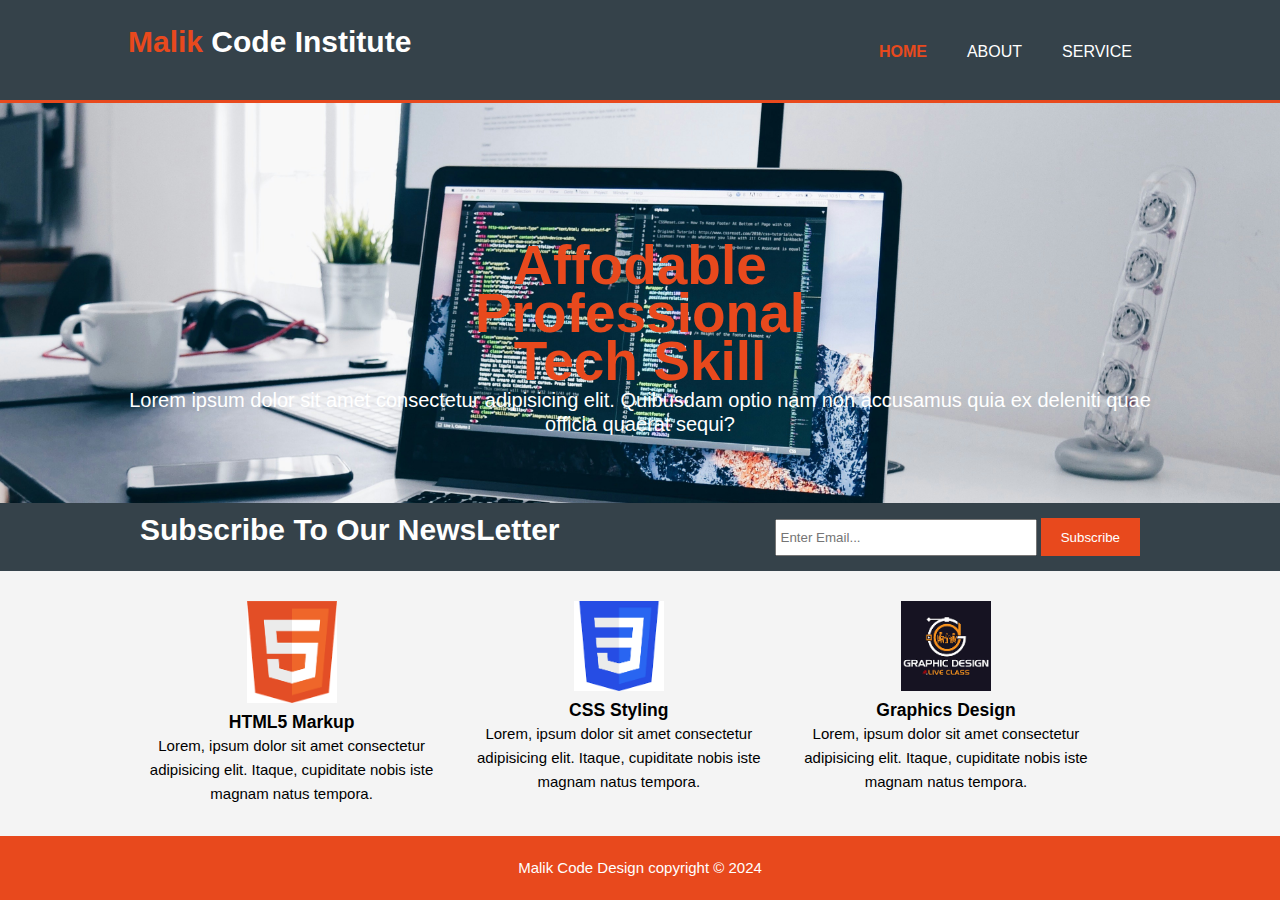
<file: index.html>
<!DOCTYPE html>
<html lang="en">
<head>
    <meta charset="UTF-8">
    <meta name="viewport" content="width=device-width, initial-scale=1.0">
    <meta name="description" content="Affordable and Professional Web Design">
    <meta name="keywords" content="Web Design, Affordable web design and profession">
    <meta name="autor" content=Malik Code Institute>
    <title>Malik Code Institute|Welcome</title>
    <link rel="stylesheet" href="css/style.css">
</head>
<body>
    <header>
        <div class="container">
            <div id="branding">
            <h1><span class="highlight">Malik</span> Code Institute</h1>
            </div>
            <nav>
            <ul>
                <li class="current"><a href="index.html">Home</a></li>
                 <li><a href="about.html">About</a></li> 
                 <li><a href="service.html">Service</a></li>
            </ul>
            </nav>
        </div>
    </header>
    <section id="showcase">
        <div class="container">
            <h1>Affodable <br><br>Professional <br><br>Tech Skill</h1>
            <p>Lorem ipsum dolor sit amet consectetur adipisicing elit. Quibusdam optio nam non accusamus quia ex deleniti quae officia quaerat sequi?</p>
            

        </div>
    </section>
        <section id="newsletter">
            <div class="container">
                <h1>Subscribe To Our NewsLetter</h1>
                <form>
                    <input type="Email" placeholder="Enter Email...">
                    <button type="submit" class="button_1">Subscribe</button>
                </form>
            </div>
        </section>
        <section id="boxes">
            <div class="container">
                <div class="box">
                    <img src="img/html.png" alt="" width="">
                    <h3>HTML5 Markup</h3>
                    <p>Lorem, ipsum dolor sit amet consectetur adipisicing elit. Itaque, cupiditate nobis iste magnam natus tempora.</p>

                </div>
                <div class="box">
                    <img src="img/css.png" alt="" height="">
                <h3>CSS Styling</h3>
                <p>Lorem, ipsum dolor sit amet consectetur adipisicing elit. Itaque, cupiditate nobis iste magnam natus tempora.</p>
                
            </div >
            <div class="box">
                <img src="img/design.png" alt="" width="">
            <h3>Graphics Design</h3>
            <p>Lorem, ipsum dolor sit amet consectetur adipisicing elit. Itaque, cupiditate nobis iste magnam natus tempora.</p>
            
        </div>


            </div>
        </section>
            <footer>
                <p>Malik Code Design copyright &copy 2024</p>
            </footer>

        
</body>
</html>
</file>
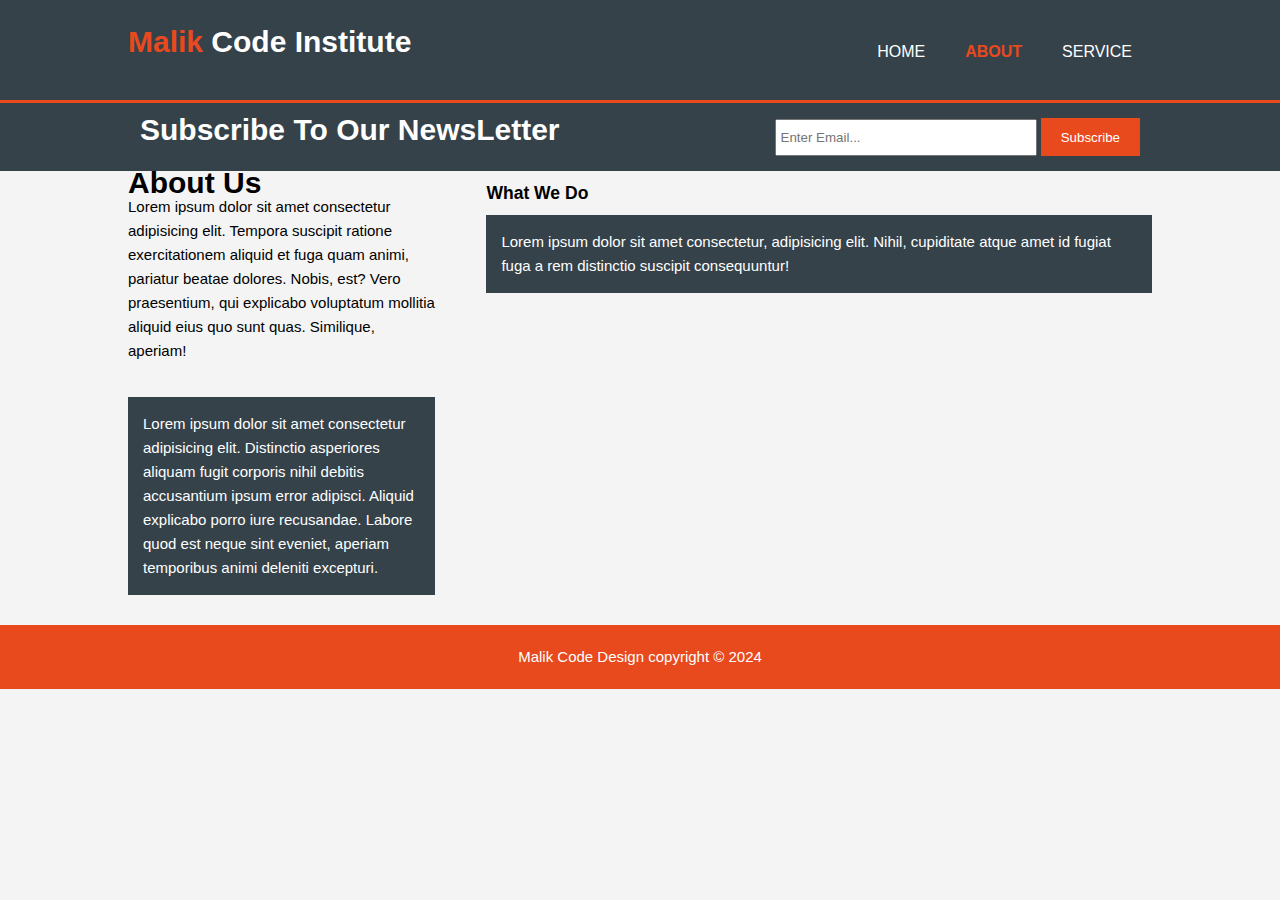
<file: about.html>
<!DOCTYPE html>
<html lang="en">
<head>
    <meta charset="UTF-8">
    <meta name="viewport" content="width=device-width, initial-scale=1.0">
    <meta name="description" content="Affordable and Professional Web Design">
    <meta name="keywords" content="Web Design, Affordable web design and profession">
    <meta name="autor" content=Malik Code Institute>
    <title>Malik Code Institute|About</title>
    <link rel="stylesheet" href="css/style.css">
</head>
<body>
    <header>
        <div class="container">
            <div id="branding">
            <h1><span class="highlight">Malik</span> Code Institute</h1>
            </div>
            <nav>
            <ul>
                <li><a href="index.html">Home</a></li>
                 <li class="current"><a href="about.html">About</a></li> 
                 <li><a href="service.html">Service</a></li>
            </ul>
            </nav>
        </div>
    </header>
   
        <section id="newsletter">
            <div class="container">
                <h1>Subscribe To Our NewsLetter</h1>
                <form>
                    <input type="Email" placeholder="Enter Email...">
                    <button type="submit" class="button_1">Subscribe</button>
                </form>
            </div>
        </section>
        <section id="main">
            <div class="container">
                <article id="main_col">
                    <h1 class="page-title">About Us</h1>
                    <p>Lorem ipsum dolor sit amet consectetur adipisicing elit. Tempora suscipit ratione exercitationem aliquid et fuga quam animi, pariatur beatae dolores. Nobis, est? Vero praesentium, qui explicabo voluptatum mollitia aliquid eius quo sunt quas. Similique, aperiam!</p><br>
                    <p class="dark">Lorem ipsum dolor sit amet consectetur adipisicing elit. Distinctio asperiores aliquam fugit corporis nihil debitis accusantium ipsum error adipisci. Aliquid explicabo porro iure recusandae. Labore quod est neque sint eveniet, aperiam temporibus animi deleniti excepturi.</p>
                </article>
                    <aside id="sidebar">
                    <h3>What We Do</h3>
                    <p class="dark">Lorem ipsum dolor sit amet consectetur, adipisicing elit. Nihil, cupiditate atque amet id fugiat fuga a rem distinctio suscipit consequuntur!</p>
                    </aside>
                    


                    


            </div>
        </section>
            <footer>
                <p>Malik Code Design copyright &copy 2024</p>
            </footer>

        
</body>
</html>
</file>
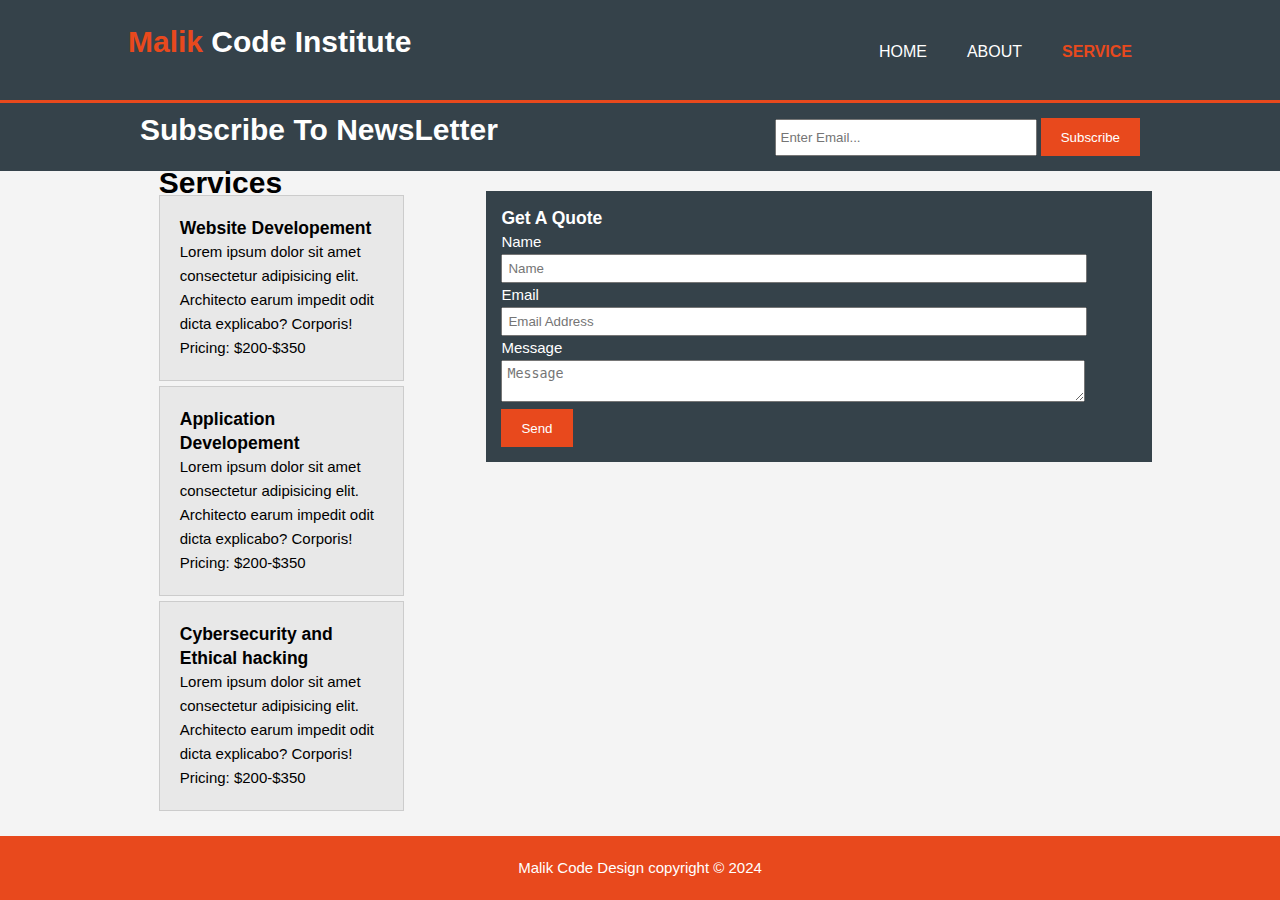
<file: service.html>
<!DOCTYPE html>
<html lang="en">

<head>
    <meta charset="UTF-8">
    <meta name="viewport" content="width=device-width, initial-scale=1.0">
    <meta name="description" content="Affordable and Professional Web Design">
    <meta name="keywords" content="Web Design, Affordable web design and profession">
    <meta name="autor" content=Malik Code Institute>
    <title>Malik Code Institute|Services</title>
    <link rel="stylesheet" href="css/style.css">
</head>

<body>
    <header>
        <div class="container">
            <div id="branding">
                <h1><span class="highlight">Malik</span> Code Institute</h1>
            </div>
            <nav>
                <ul>
                    <li><a href="index.html">Home</a></li>
                    <li><a href="about.html">About</a></li>
                    <li class="current"><a href="service.html">Service</a></li>
                </ul>
            </nav>
        </div>
    </header>


    <section id="newsletter">
        <div class="container">
            <h1>Subscribe To NewsLetter</h1>
            <form>
                <input type="Email" placeholder="Enter Email...">
                <button type="submit" class="button_1">Subscribe</button>
            </form>
        </div>
    </section>
    <section id="main">
        <div class="container">
            <article id="main_col">
                <div class="container">
                    <h1 class="page-title">Services</h1>
                    <ul id="service">
                        <li>
                            <h3>Website Developement</h3>

                            <p>Lorem ipsum dolor sit amet consectetur adipisicing elit. Architecto earum impedit odit
                                dicta
                                explicabo? Corporis!</p>
                            <p>Pricing: $200-$350</p>
                        </li>
                        <li>
                            <h3>Application Developement</h3>

                            <p>Lorem ipsum dolor sit amet consectetur adipisicing elit. Architecto earum impedit odit
                                dicta
                                explicabo? Corporis!</p>
                            <p>Pricing: $200-$350</p>
                        </li>
                        <li>
                            <h3>Cybersecurity and Ethical hacking</h3>

                            <p>Lorem ipsum dolor sit amet consectetur adipisicing elit. Architecto earum impedit odit
                                dicta
                                explicabo? Corporis!</p>
                            <p>Pricing: $200-$350</p>
                        </li>
                    </ul>
                </div>
            </article>
            <aside id="sidebar">
                <div class="dark">
                    <h3>Get A Quote</h3>
                    <form class="quote">
                        <div>
                            <label for="name">Name</label><br>
                            <input type="text" placeholder="Name">
                        </div>
                        <div>
                            <label for="email">Email</label><br>
                            <input type="email" placeholder="Email Address">
                        </div>
                        <div>
                            <label for="message">Message</label><br>
                            <textarea placeholder="Message"></textarea>
                        </div>
                        <button class="button_1" type="submit">Send</button>
                    </form>
                </div>
            </aside>
        </div>
    </section>
</body>
<footer>
    <p>Malik Code Design copyright &copy 2024</p>
</footer>


</body>

</html>
</file>
<file: css/style.css>
*{
    margin: 0;
    padding: 0;
}
body{
    font-family: Arial, Helvetica, sans-serif;
    font-size: 15px;
    line-height: 1.6em;
    background: #f4f4f4;
}
/* Global */

.container{
    width: 80%;
    margin: auto;
    overflow: hidden;
}
.span{
    color:#35424a;
}
.dark{
    padding: 15px;
    margin-top: 10px;
    margin-bottom: 10px;
    color: #ffffff;
    background: #35424a;
}
.button_1{
    height: 38px;
    background: #e8491d;
    color: #ffffff;
    border: none;
    padding: 0 20px 0 20px;
}
/* Header */
header{
    background: #35424a;
    color: #ffffff;
    padding-top: 30px;
    min-height:70px;
    border-bottom:#e8491d 3px solid;
}
header a{
    color: #ffffff;
    text-decoration: none;
    text-transform: uppercase;
    font-size: 16px;
}


header li{
    float: left;
    display: inline;
    padding:0 20px 0 20px; 
}
header #branding{
   float:left; 
}
header #branding h1{
    margin:0;
}header nav{
    float: right;
    margin-top: 10px;
}
header .highlight, header .current a{
    color: #e8491d;
    font-weight: bold;
}
header a:hover{
    color: #cccccc;
    font-weight: bold;
}
/* showcase */
#showcase{
    min-height: 400px;
    background: url(../img/tech\ 2.jpg) no-repeat center center/cover;
    text-align: center;
    color: #ffffff;
}
#showcase h1{
    color: #e8491d;
    margin-top: 150px;
    font-size: 55px;
    margin-bottom: 10px;
    
}
#showcase p{
    font-size: 20px;
    margin-top: 15px;
}
#newsletter{
    padding: 15px;
    color: #ffffff;
    background:#35424a ;
}
#newsletter h1{
    float: left;
}
#newsletter form{
    float: right;
    /* margin-top: 15px; */
}
#newsletter input[type="email"]{
    padding: 4px;
    height: 25px;
    width: 250px;
}
#boxes{
    margin-top: 20px;
}
#boxes .box{
    width: 30%;
    float: left;
    padding: 10px;
    text-align: center;
}
#boxes .box img{
    width: 90px;
}
#sidebar{
    margin-top: 10px;
    float: right;
    width: 65%;
}
#sidebar .quote input, #sidebar .quote textarea{
    width: 90%;
    padding: 5px;
}
#main_col{
    float: left;
    width: 30%;
}
#service li{
    list-style: none;
    padding: 20px;
    border: #cccccc 1px solid;
    margin-bottom: 5px;
    background: #e8e8e8;
}


footer{
    padding: 20px;
    margin-top: 20px;
    background: #e8491d;
    color: #ffffff;
    text-align: center;
}
@media(max-width: 768px){
header #branding, header nav, header nav li, #newsletter h1, #newsletter form, #boxes .box, #main_col, #sidebar{
    float: none;
    width: 100%;
    text-align: center;
}
header{
    margin-bottom:20px;
}
#showcase h1{
    margin-top: 40px;
    
}
#newsletter button, .quote button{
    display: block;
    width: 100%;
}
#newsletter form input[type="email"], .quote input, .quote textarea{
    width: 100%;
    margin-bottom: 5px;
}
}
@media(max-width: 400px){
    #branding .highlight{
        font-size: 45;
    }
}
</file>
